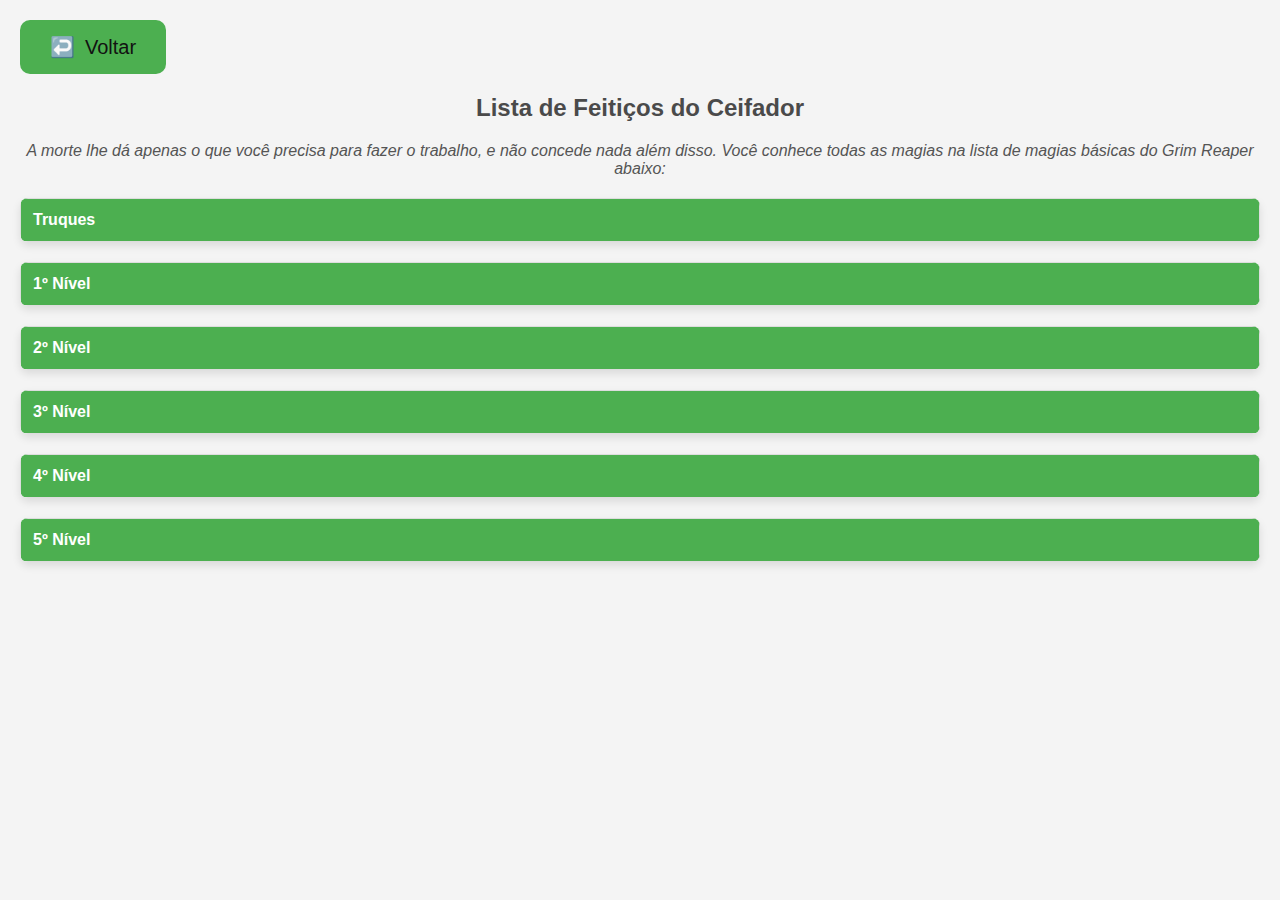
<file: magias.html>
<!DOCTYPE html>
<html lang="pt-BR">
<head>
    <meta charset="UTF-8">
    <meta name="viewport" content="width=device-width, initial-scale=1.0">
    <title>Lista de Feitiços do Ceifador</title>
    <style>
        body {
            font-family: Arial, sans-serif;
            margin: 20px;
            background-color: #f4f4f4;
            color: #333;
        }
        h2 {
            text-align: center;
            color: #4a4a4a;
        }
        .description {
            font-style: italic;
            text-align: center;
            margin: 20px 0;
            color: #555;
        }
        table {
            width: 100%;
            border-collapse: collapse;
            margin-top: 20px;
            box-shadow: 0 4px 8px rgba(0, 0, 0, 0.1);
            border-radius: 8px;
            overflow: hidden;
            background-color: #fff;
        }
        th, td {
            border: 1px solid #ddd;
            padding: 12px;
            text-align: left;
        }
        th {
            background-color: #4CAF50;
            color: white;
        }
        td {
            background-color: #f9f9f9;
            cursor: pointer;
        }
        tr:hover td {
            background-color: #f1f1f1;
        }
        .spell-description {
            display: none; 
            margin: 10px 0;
            padding: 10px;
            border: 1px solid #4CAF50;
            border-radius: 5px;     
            background-color: #e9ffe9;
        }
        @media (max-width: 600px) {
            table {
                font-size: 14px;
            }
        }
                .btn-voltar {
            background-color: #4CAF50; /* Transparente */
            color: #121212;
            border: none;
            border-radius: 10px;
            padding: 15px 30px; /* Aumentando o tamanho */
            font-size: 20px; /* Aumentando o tamanho da fonte */
            cursor: pointer;
            text-decoration: none;
            display: inline-flex;
            align-items: center;
            transition: background-color 0.3s;
        }
        .btn-voltar:hover {
            background-color: whitesmoke; /* Efeito hover */
        }
        .emoji {
            margin-right: 10px;
        }
    </style>
    <script>
        function toggleDescription(id) {
            const descriptions = document.querySelectorAll('.spell-description');
            descriptions.forEach(desc => {
                if (desc.id === id) {
                    desc.style.display = desc.style.display === 'none' || desc.style.display === '' ? 'block' : 'none';
                } else {
                    desc.style.display = 'none'; // Esconde outras descrições
                }
            });
        }

        function toggleLevel(level) {
            const tableBody = document.querySelector(`#${level} tbody`);
            const descriptions = document.querySelectorAll('.spell-description');

    // Alterna a visibilidade da tabela
            const isVisible = tableBody.style.display !== 'none' && tableBody.style.display !== '';
            tableBody.style.display = isVisible ? 'none' : 'table-row-group';

    // Fecha todas as descrições
            descriptions.forEach(desc => {
                desc.style.display = 'none';
            });
        }
        window.onload = function() {
            const descriptions = document.querySelectorAll('.spell-description');
            descriptions.forEach(desc => {
        desc.style.display = 'none'; // Garante que todas as descrições estejam ocultas
    });

    // Oculta todas as tabelas de níveis
            const tableBodies = document.querySelectorAll('#truques tbody, #primeiro-nivel tbody, #segundo-nivel tbody, #terceiro-nivel tbody, #quarto-nivel tbody, #quinto-nivel tbody');
            tableBodies.forEach(tableBody => {
        tableBody.style.display = 'none'; // Garante que todas as tabelas também estejam ocultas
    });
        };
    </script>
</head>
<body>
    <a href="reaper.html" class="btn-voltar">
        <span class="emoji">↩️</span> Voltar
    </a>
    <h2>Lista de Feitiços do Ceifador</h2> 
    <p class="description">
        A morte lhe dá apenas o que você precisa para fazer o trabalho, e não concede nada além disso. Você conhece todas as magias na lista de magias básicas do Grim Reaper abaixo:
    </p>

    <table id="truques">
        <thead>
            <tr onclick="toggleLevel('truques')">
                <th>Truques</th>
            </tr>
        </thead>
        <tbody>
            <tr onclick="toggleDescription('toque-frio')"><td>Toque Frio</td></tr>
            <tr onclick="toggleDescription('orientacao')"><td>Orientação</td></tr>
            <tr onclick="toggleDescription('luz')"><td>Luz</td></tr>
            <tr onclick="toggleDescription('mao-mago')"><td>Mão de Mago</td></tr>
            <tr onclick="toggleDescription('mensagem')"><td>Mensagem</td></tr>
            <tr onclick="toggleDescription('resistencia')"><td>Resistência</td></tr>
            <tr onclick="toggleDescription('poupe')"><td>Poupe os Moribundos</td></tr>
            <tr onclick="toggleDescription('taumaturgia')"><td>Taumaturgia</td></tr>
            <tr onclick="toggleDescription('ataque-verdadeiro')"><td>Ataque Verdadeiro</td></tr>
            <tr onclick="toggleDescription('foice-espectral')"><td>Foice Espectral</td></tr>
        </tbody>
    </table>
    <div id="toque-frio" class="spell-description">
        <strong>Toque Frio</strong>
        <br><br>
        <p>
            <strong>Tempo de conjuração:</strong> 1 ação <br>
            <strong>Alcance:</strong> 120 pés <br>
            <strong>Componentes:</strong> V, S <br>
            <strong>Duração:</strong> 1 rodada
        </p>
        <p>
            Você cria uma mão fantasmagórica e esquelética no espaço de uma criatura dentro do alcance. Faça um ataque mágico à distância contra a criatura para atacá-la com o frio do túmulo. Em um acerto, o alvo recebe 1d8 de dano necrótico e não pode recuperar pontos de vida até o início do seu próximo turno. Até então, a mão se agarra ao alvo. Se você acertar um alvo morto-vivo, ele também tem desvantagem em jogadas de ataque contra você até o final do seu próximo turno.
        </p>
        <p>
            <strong>Em Níveis Mais Altos:</strong> O dano desta magia aumenta em 1d8 quando você alcança o 5º nível (2d8), 11º nível (3d8) e 17º nível (4d8).
        </p>
        <p>
            <strong>Listas de Magias:</strong> Feiticeiro, Bruxo, Mago
        </p>
    </div>

    <div id="orientacao" class="spell-description">
        <strong>Orientação</strong>
        <br>
        <p>
            <strong>Tempo de conjuração:</strong> 1 ação <br>
            <strong>Alcance:</strong> Toque <br>
            <strong>Componentes:</strong> V, S <br>
            <strong>Duração:</strong> Concentração, até 1 minuto
        </p>
        <p>
            Você toca uma criatura disposta. Uma vez antes do fim da magia, o alvo pode rolar um d4 e adicionar o número rolado a um teste de habilidade de sua escolha. Ele pode rolar o dado antes ou depois de fazer o teste de habilidade. A magia então termina.
        </p>
        <p>
            <strong>Listas de Magias:</strong> Artificer, Cleric, Druid
        </p>
    </div>
    <div id="luz" class="spell-description">
       <strong>Luz</strong> </br>
       <p>
        <strong>Tempo de conjuração:</strong> 1 ação </br>
        <strong>Alcance:</strong> Toque </br>
        <strong>Componentes:</strong> V, M (um vaga-lume ou musgo fosforescente) </br>
        <strong>Duração:</strong> 1 hora</br>
    </p>
    <p>
        Você toca em um objeto que não seja maior que 10 pés em qualquer dimensão. Até que a magia termine, o objeto emite luz brilhante em um raio de 20 pés e luz fraca por mais 20 pés. A luz pode ser colorida como você quiser. Cobrir completamente o objeto com algo opaco bloqueia a luz. A magia termina se você conjurá-la novamente ou dispensá-la como uma ação.

        Se você tiver como alvo um objeto segurado ou usado por uma criatura hostil, aquela criatura deve ser bem-sucedida em um teste de resistência de Destreza para evitar a magia.
    </p>
    <p>
        <strong>Listas de Feitiços.</strong> Artífice , Bardo , Clérigo , Feiticeiro , Mago
    </p>
</div>

<div id="mao-mago" class="spell-description">
    <strong>Mão de Mago</strong>
    <br>
    <p>
        <strong>Tempo de conjuração:</strong> 1 ação <br>
        <strong>Alcance:</strong> 30 pés <br>
        <strong>Componentes:</strong> V, S <br>
        <strong>Duração:</strong> 1 minuto<br>
    </p>
    <p>
        Uma mão espectral flutuante aparece em um ponto que você escolher dentro do alcance. A mão dura pela duração ou até que você a descarte como uma ação. A mão desaparece se estiver a mais de 30 pés de distância de você ou se você conjurar esta magia novamente.
    </p>
    <p>
        Você pode usar sua ação para controlar a mão. Ela pode manipular um objeto, abrir uma porta ou recipiente destrancado, guardar ou recuperar um item de um recipiente aberto ou despejar o conteúdo de um frasco. Você pode mover a mão até 30 pés cada vez que usá-la.
    </p>
    <p>
        A mão não pode atacar, ativar itens mágicos ou carregar mais de 4,5 kg.
    </p>
    <p>
        <strong>Listas de Feitiços:</strong> Artificer, Bard, Sorcerer, Warlock, Wizard
    </p>
</div>

<div id="mensagem" class="spell-description">
    <strong>Mensagem</strong>
    <br><br>
    <p>
        <strong>Tempo de conjuração:</strong> 1 ação <br>
        <strong>Alcance:</strong> 120 pés <br>
        <strong>Componentes:</strong> V, S, M (um pequeno pedaço de fio de cobre) <br>
        <strong>Duração:</strong> 1 rodada
    </p>
    <p>
        Você aponta seu dedo para uma criatura dentro do alcance e sussurra uma mensagem. O alvo (e somente o alvo) ouve a mensagem e pode responder em um sussurro que somente você pode ouvir.
    </p>
    <p>
        Você pode conjurar esta magia através de objetos sólidos se estiver familiarizado com o alvo e souber que ele está além da barreira. Silêncio mágico, 1 pé de pedra, 1 polegada de metal comum, uma fina folha de chumbo ou 3 pés de madeira bloqueiam a magia. A magia não precisa seguir uma linha reta e pode viajar livremente por cantos ou por aberturas.
    </p>
</div>
<div id="resistencia" class="spell-description">
    <strong>Resistencia</strong>
    <br><br>
    <p>
        <strong>Tempo de conjuração:</strong> 1 ação <br>
        <strong>Alcance:</strong> Toque <br>
        <strong>Componentes:</strong> V, S, M (uma capa em miniatura) <br>
        <strong>Duração:</strong> Concentração, até 1 minuto
    </p>
    <p>
        Você toca uma criatura disposta. Uma vez antes do fim da magia, o alvo pode rolar um d4 e adicionar o número rolado a um teste de resistência de sua escolha. Ele pode rolar o dado antes ou depois do teste de resistência. A magia então termina.
    </p>
    <p>
        <strong>Listas de Magias:</strong> Artificer, Cleric, Druid
    </p>
</div>

<div id="poupe" class="spell-description">
    <strong>Poupe os Moribundos</strong>
    <br><br>
    <p>
        <strong>Tempo de conjuração:</strong> 1 ação <br>
        <strong>Alcance:</strong> Toque <br>
        <strong>Componentes:</strong> V, S <br>
        <strong>Duração:</strong> Instantâneo
    </p>
    <p>
        Você toca uma criatura viva que tem 0 pontos de vida. A criatura se torna estável. Esta magia não tem efeito em mortos-vivos ou constructos.
    </p>
</div>

<div id="taumaturgia" class="spell-description">
    <strong>Taumaturgia</strong>
    <br><br>
    <p>
        <strong>Tempo de conjuração:</strong> 1 ação <br>
        <strong>Alcance:</strong> 30 pés <br>
        <strong>Componentes:</strong> V <br>
        <strong>Duração:</strong> Até 1 minuto
    </p>
    <p>
        Você manifesta uma maravilha menor, um sinal de poder sobrenatural, dentro do alcance. Você cria um dos seguintes efeitos mágicos:
    </p>
    <ul>
        <li>Sua voz fica até três vezes mais alta que o normal por 1 minuto.</li>
        <li>Você faz com que as chamas pisquem, aumentem de intensidade, diminuam de intensidade ou mudem de cor por 1 minuto.</li>
        <li>Você causa tremores inofensivos no solo por 1 minuto.</li>
        <li>Você cria um som instantâneo que se origina de um ponto de sua escolha dentro do alcance, como o estrondo de um trovão, o grito de um corvo ou sussurros ameaçadores.</li>
        <li>Você instantaneamente faz com que uma porta ou janela destrancada se abra ou feche com força.</li>
        <li>Você altera a aparência dos seus olhos por 1 minuto.</li>
    </ul>
    <p>
        Se você conjurar esta magia várias vezes, você pode ter até três dos seus efeitos de 1 minuto ativos ao mesmo tempo, e você pode dispensar tal efeito como uma ação.
    </p>
    <p>
        <strong>Listas de Magias:</strong> Clérigo
    </p>
</div>

<div id="ataque-verdadeiro" class="spell-description">
    <strong>Ataque Verdadeiro</strong>
    <br><br>
    <p>
        <strong>Tempo de conjuração:</strong> 1 ação <br>
        <strong>Alcance:</strong> 30 pés <br>
        <strong>Componentes:</strong> S <br>
        <strong>Duração:</strong> Concentração, até 1 rodada
    </p>
    <p>
        Você estende sua mão e aponta um dedo para um alvo dentro do alcance. Sua magia lhe concede uma breve visão das defesas do alvo. Em seu próximo turno, você ganha vantagem em sua primeira jogada de ataque contra o alvo, desde que esta magia não tenha terminado.
    </p>
    <p>
        <strong>Listas de Magias:</strong> Bardo, Feiticeiro, Bruxo, Mago
    </p>
</div>

<div id="foice-espectral" class="spell-description">
    <strong>Foice Espectral</strong>
    <br><br>
    <p>
        <strong>Tempo de conjuração:</strong> 1 ação <br>
        <strong>Alcance:</strong> Toque <br>
        <strong>Componentes:</strong> V, M (um bastão ou vara de algum tipo) <br>
        <strong>Duração:</strong> Indeterminado
    </p>
    <p>
        Enquanto segura um cajado com ambas as mãos, você pode usar uma ação para criar uma lâmina de energia necrótica no formato de uma foice de ceifador na ponta do cajado. A lâmina causa 1d6 de dano necrótico além do dano normal do cajado, e enquanto você for proficiente com o cajado, você é proficiente com esta arma. A magia termina se você soltar o cajado ou se você conjurar esta magia novamente.
    </p>
    <p>
        O dano da magia aumenta em 1d6 quando você alcança o 5º nível (2d6), 11º nível (3d6) e 17º nível (4d6).
    </p>
</div>
<table id="primeiro-nivel">
    <thead>
        <tr>
            <th onclick="toggleLevel('primeiro-nivel')">1º Nível</th></th>
        </tr>
    </thead>
    <tbody>
        <tr onclick="toggleDescription('alarme')"><td>Alarme</td></tr>
        <tr onclick="toggleDescription('armadura-de-agathys')"><td>Armadura de Agathys</td></tr>
        <tr onclick="toggleDescription('armas-de-hadar')"><td>Armas de Hadar</td></tr>
        <tr onclick="toggleDescription('maldiçao')"><td>Maldição</td></tr>
        <tr onclick="toggleDescription('abencoar')"><td>Abençoar</td></tr>
        <tr onclick="toggleDescription('comandar')"><td>Comandar</td></tr>
        <tr onclick="toggleDescription('compreender-idiomas')"><td>Compreender Idiomas</td></tr>
        <tr onclick="toggleDescription('curar-ferimentos')"><td>Curar Ferimentos</td></tr>
        <tr onclick="toggleDescription('detectar-bem-mal')"><td>Detectar o Mal e o Bem</td></tr>
        <tr onclick="toggleDescription('detectar-veneno-e-doenca')"><td>Detectar Veneno e Doença</td></tr>
        <tr onclick="toggleDescription('disfarcar-se')"><td>Disfarçar-se</td></tr>
        <tr onclick="toggleDescription('vida-falsa')"><td>Vida Falsa</td></tr>
        <tr onclick="toggleDescription('palavra-cura')"><td>Palavra de Cura</td></tr>
        <tr onclick="toggleDescription('repreensao-infernal')"><td>Repreensão Infernal</td></tr>
        <tr onclick="toggleDescription('infligir-ferimentos')"><td>Infligir Ferimentos</td></tr>
        <tr onclick="toggleDescription('proteçao-contra-o-mal-e-o-bem')"><td>Proteção contra o Mal e o Bem</td></tr>
        <tr onclick="toggleDescription('raio-doenca')"><td>Raio da Doença</td></tr>
        <tr onclick="toggleDescription('imagem-silenciosa')"><td>Imagem Silenciosa</td></tr>
        <tr onclick="toggleDescription('sono')"><td> Sono</td></tr>
        <tr onclick="toggleDescription('servo-invisivel')"><td>Servo Invisível</td></tr>
    </tbody>
</table>

<div id="alarme" class="spell-description">
    <strong>Alarme</strong>
    <br><br>
    <p>
        <strong>Nível:</strong> 1º nível Abjuração (ritual) <br>
        <strong>Tempo de conjuração:</strong> 1 minuto <br>
        <strong>Alcance:</strong> 30 pés <br>
        <strong>Componentes:</strong> V, S, M (uma pequena campainha e um pedaço de fio de prata fino) <br>
        <strong>Duração:</strong> 8 horas
    </p>
    <p>
        Você estabelece um alarme contra intrusões indesejadas. Escolha uma porta, uma janela ou uma área dentro do alcance que não seja maior que um cubo de 20 pés. Até que a magia termine, um alarme o alerta sempre que uma criatura de tamanho diminuto ou maior tocar ou entrar na área protegida. 
    </p>
    <p>
        Ao conjurar a magia, você pode designar criaturas que não ativarão o alarme. Você também escolhe se o alarme será mental ou audível.
    </p>
    <p>
        Um alarme mental alerta você com um sinal em sua mente se você estiver dentro de 1 milha da área protegida. Este sinal o acorda se você estiver dormindo. Um alarme audível produz o som de uma campainha por 10 segundos dentro de 60 pés.
    </p>
    <p>
        <strong>Listas de Magias:</strong> Artífice, Ranger, Mago
    </p>
</div>

<div id="armadura-de-agathys" class="spell-description">
    <strong>Armadura de Agathys</strong>
    <p>
        <strong>Nível:</strong> 1º nível Evocação <br>
        <strong>Tempo de conjuração:</strong> 1 ação <br>
        <strong>Alcance:</strong> Pessoal <br>
        <strong>Componentes:</strong> V, S, M (uma gota de sangue) <br>
        <strong>Duração:</strong> 1 hora
    </p>
    <p>
        Você cria uma armadura mágica que lhe concede temporariamente pontos de vida e causa dano a criaturas que o atacarem.
    </p>
</div>

<div id="armas-de-hadar" class="spell-description">
    <strong>Armas de Hadar</strong>
    <p>
        <strong>Nível:</strong> 1º nível Invocação <br>
        <strong>Tempo de conjuração:</strong> 1 ação <br>
        <strong>Alcance:</strong> 30 pés <br>
        <strong>Componentes:</strong> V, S <br>
        <strong>Duração:</strong> Instantânea
    </p>
    <p>
        Você conjura uma arma feita de energia negativa que danifica criaturas em uma área.
    </p>
</div>

<div id="maldiçao" class="spell-description">
    <strong>Maldição</strong>
    <p>
        <strong>Nível:</strong> 1º nível Necromancia <br>
        <strong>Tempo de conjuração:</strong> 1 ação <br>
        <strong>Alcance:</strong> 30 pés <br>
        <strong>Componentes:</strong> V, S, M (uma gota de sangue) <br>
        <strong>Duração:</strong> 1 hora
    </p>
    <p>
        Você coloca uma maldição sobre uma criatura, fazendo com que ela sofra desvantagens em certas ações.
    </p>
</div>

<div id="abencoar" class="spell-description">
    <strong>Abençoar</strong>
    <p>
        <strong>Nível:</strong> 1º nível Divinação <br>
        <strong>Tempo de conjuração:</strong> 1 ação <br>
        <strong>Alcance:</strong> 30 pés <br>
        <strong>Componentes:</strong> V, S, M (um pequeno pedaço de erva ou um grão) <br>
        <strong>Duração:</strong> Concentrar, até 1 minuto
    </p>
    <p>
        Você abençoa até três criaturas, concedendo-lhes um bônus em suas rolagens de ataque e salvamento.
    </p>
</div>

<div id="comandar" class="spell-description">
    <strong>Comandar</strong>
    <p>
        <strong>Nível:</strong> 1º nível Encantamento <br>
        <strong>Tempo de conjuração:</strong> 1 ação <br>
        <strong>Alcance:</strong> 60 pés <br>
        <strong>Componentes:</strong> V <br>
        <strong>Duração:</strong> 1 rodada
    </p>
    <p>
        Você dá uma ordem simples a uma criatura, que deve obedecer se falhar em um teste de resistência.
    </p>
</div>

<div id="compreender-idiomas" class="spell-description">
    <strong>Compreender Idiomas</strong>
    <p>
        <strong>Nível:</strong> 1º nível Divinação <br>
        <strong>Tempo de conjuração:</strong> 1 ação <br>
        <strong>Alcance:</strong> Pessoal <br>
        <strong>Componentes:</strong> V, S <br>
        <strong>Duração:</strong> 1 hora
    </p>
    <p>
        Você compreende todas as línguas faladas durante a duração da magia.
    </p>
</div>

<div id="curar-ferimentos" class="spell-description">
    <strong>Curar Ferimentos</strong>
    <p>
        <strong>Nível:</strong> 1º nível Evocação <br>
        <strong>Tempo de conjuração:</strong> 1 ação <br>
        <strong>Alcance:</strong> Toque <br>
        <strong>Componentes:</strong> V, S <br>
        <strong>Duração:</strong> Instantânea
    </p>
    <p>
        Você toca uma criatura e restaura uma quantidade de pontos de vida igual a 1d8 + seu modificador de habilidade.
    </p>
</div>

<div id="detectar-bem-mal" class="spell-description">
    <strong>Detectar o Mal e o Bem</strong>
    <p>
        <strong>Nível:</strong> 1º nível Divinação <br>
        <strong>Tempo de conjuração:</strong> 1 ação <br>
        <strong>Alcance:</strong> Pessoal <br>
        <strong>Componentes:</strong> V, S <br>
        <strong>Duração:</strong> Concentração, até 10 minutos
    </p>
    <p>
        Você detecta a presença de criaturas e locais de origem celestial, infernal ou não morta.
    </p>
</div>

<div id="detectar-veneno-e-doenca" class="spell-description">
    <strong>Detectar Veneno e Doença</strong>
    <p>
        <strong>Nível:</strong> 1º nível Divinação <br>
        <strong>Tempo de conjuração:</strong> 1 ação <br>
        <strong>Alcance:</strong> Pessoal <br>
        <strong>Componentes:</strong> V, S <br>
        <strong>Duração:</strong> Concentração, até 10 minutos
    </p>
    <p>
        Você detecta a presença de venenos e doenças em uma criatura ou objeto.
    </p>
</div>

<div id="disfarcar-se" class="spell-description">
    <strong>Disfarçar-se</strong>
    <p>
        <strong>Nível:</strong> 1º nível Ilusão <br>
        <strong>Tempo de conjuração:</strong> 1 ação <br>
        <strong>Alcance:</strong> Pessoal <br>
        <strong>Componentes:</strong> V, S <br>
        <strong>Duração:</strong> 1 hora
    </p>
    <p>
        Você altera sua aparência, podendo mudar seu aspecto físico e vestimentas.
    </p>
</div>

<div id="vida-falsa" class="spell-description">
    <strong>Vida Falsa</strong>
    <p>
        <strong>Nível:</strong> 1º nível Necromancia <br>
        <strong>Tempo de conjuração:</strong> 1 ação <br>
        <strong>Alcance:</strong> Pessoal <br>
        <strong>Componentes:</strong> V, S, M (uma gota de sangue) <br>
        <strong>Duração:</strong> 1 hora
    </p>
    <p>
        Você cria uma quantidade temporária de pontos de vida que absorve dano.
    </p>
</div>

<div id="palavra-cura" class="spell-description">
    <strong>Palavra de Cura</strong>
    <p>
        <strong>Nível:</strong> 1º nível Evocação <br>
        <strong>Tempo de conjuração:</strong> 1 ação <br>
        <strong>Alcance:</strong> 60 pés <br>
        <strong>Componentes:</strong> V <br>
        <strong>Duração:</strong> Instantânea
    </p>
    <p>
        Você restaura uma quantidade de pontos de vida a uma criatura à distância.
    </p>
</div>

<div id="repreensao-infernal" class="spell-description">
    <strong>Repreensão Infernal</strong>
    <p>
        <strong>Nível:</strong> 1º nível Necromancia <br>
        <strong>Tempo de conjuração:</strong> 1 ação <br>
        <strong>Alcance:</strong> 60 pés <br>
        <strong>Componentes:</strong> V, S <br>
        <strong>Duração:</strong> Instantânea
    </p>
    <p>
        Você inflige dano a uma criatura que você pode ver e que esteja dentro do alcance.
    </p>
</div>

<div id="infligir-ferimentos" class="spell-description">
    <strong>Infligir Ferimentos</strong>
    <p>
        <strong>Nível:</strong> 1º nível Necromancia <br>
        <strong>Tempo de conjuração:</strong> 1 ação <br>
        <strong>Alcance:</strong> Toque <br>
        <strong>Componentes:</strong> V, S <br>
        <strong>Duração:</strong> Instantânea
    </p>
    <p>
        Você causa dano a uma criatura que toca, infligindo 1d10 de dano necrótico.
    </p>
</div>

<div id="proteçao-contra-o-mal-e-o-bem" class="spell-description">
    <strong>Proteção contra o Mal e o Bem</strong>
    <p>
        <strong>Nível:</strong> 1º nível Abjuração <br>
        <strong>Tempo de conjuração:</strong> 1 ação <br>
        <strong>Alcance:</strong> Toque <br>
        <strong>Componentes:</strong> V, S, M (uma gota de sangue) <br>
        <strong>Duração:</strong> 10 minutos
    </p>
    <p>
        Você protege uma criatura contra criaturas de tipos específicos, concedendo vantagens em testes de resistência.
    </p>
</div>

<div id="raio-doenca" class="spell-description">
    <strong>Raio da Doença</strong>
    <p>
        <strong>Nível:</strong> 1º nível Necromancia <br>
        <strong>Tempo de conjuração:</strong> 1 ação <br>
        <strong>Alcance:</strong> 30 pés <br>
        <strong>Componentes:</strong> V, S <br>
        <strong>Duração:</strong> Instantânea
    </p>
    <p>
        Você dispara um raio de energia doente em uma criatura, causando dano e possivelmente envenenando-a.
    </p>
</div>

<div id="imagem-silenciosa" class="spell-description">
    <strong>Imagem Silenciosa</strong>
    <p>
        <strong>Nível:</strong> 1º nível Ilusão <br>
        <strong>Tempo de conjuração:</strong> 1 ação <br>
        <strong>Alcance:</strong> 60 pés <br>
        <strong>Componentes:</strong> V, S <br>
        <strong>Duração:</strong> 1 minuto
    </p>
    <p>
        Você cria uma imagem ilusória que pode se mover e mudar de aparência.
    </p>
</div>

<div id="sono" class="spell-description">
    <strong>Sono</strong>
    <p>
        <strong>Nível:</strong> 1º nível Encantamento <br>
        <strong>Tempo de conjuração:</strong> 1 ação <br>
        <strong>Alcance:</strong> 90 pés <br>
        <strong>Componentes:</strong> V, S <br>
        <strong>Duração:</strong> 1 minuto
    </p>
    <p>
        Você coloca criaturas em um raio de 20 pés para dormir, afetando as de menor vida primeiro.
    </p>
</div>

<div id="servo-invisivel" class="spell-description">
    <strong>Servo Invisível</strong>
    <p>
        <strong>Nível:</strong> 1º nível Conjuração <br>
        <strong>Tempo de conjuração:</strong> 1 ação <br>
        <strong>Alcance:</strong> 30 pés <br>
        <strong>Componentes:</strong> V, S, M (um pedaço de pano e uma gota de água) <br>
        <strong>Duração:</strong> 1 hora
    </p>
    <p>
        Você cria um servo invisível que pode realizar tarefas simples e carregar pequenos objetos.
    </p>
</div>
<table id="segundo-nivel">
    <thead>
        <tr>
            <th onclick="toggleLevel('segundo-nivel')">2º Nível</th>
        </tr>
    </thead>
    <tbody>
        <tr onclick="toggleDescription('ajuda')"><td>Ajuda</td></tr>
        <tr onclick="toggleDescription('cegueira-surdez')"><td>Cegueira/Surdez</td></tr>
        <tr onclick="toggleDescription('desfocar')"><td>Desfocar</td></tr>
        <tr onclick="toggleDescription('acalmar-emocoes')"><td>Acalmar Emoções</td></tr>
        <tr onclick="toggleDescription('coroa-da-loucura')"><td>Coroa da Loucura</td></tr>
        <tr onclick="toggleDescription('escuridao')"><td>Escuridão</td></tr>
        <tr onclick="toggleDescription('detectar-pensamentos')"><td>Detectar Pensamentos</td></tr>
        <tr onclick="toggleDescription('aumentar-habilidade')"><td>Aumentar Habilidade</td></tr>
        <tr onclick="toggleDescription('repouso-suave')"><td>Repouso Suave</td></tr>
        <tr onclick="toggleDescription('segurar-pessoa')"><td>Segurar Pessoa</td></tr>
        <tr onclick="toggleDescription('invisibilidade')"><td>Invisibilidade</td></tr>
        <tr onclick="toggleDescription('restauracao-menor')"><td>Restauração Menor</td></tr>
        <tr onclick="toggleDescription('passo-nebuloso')"><td>Passo Nebuloso</td></tr>
        <tr onclick="toggleDescription('passar-sem-deixar-rastros')"><td>Passar sem Deixar Rastros</td></tr>
        <tr onclick="toggleDescription('forca-fantasmagorica')"><td>Força Fantasmagórica</td></tr>
        <tr onclick="toggleDescription('oracao-de-cura')"><td>Oração de Cura</td></tr>
        <tr onclick="toggleDescription('protecao-contra-veneno')"><td>Proteção contra Veneno</td></tr>
        <tr onclick="toggleDescription('raio-de-enfraquecimento')"><td>Raio de Enfraquecimento</td></tr>
        <tr onclick="toggleDescription('ver-invisibilidade')"><td>Ver Invisibilidade</td></tr>
        <tr onclick="toggleDescription('silencio')"><td>Silêncio</td></tr>
        <tr onclick="toggleDescription('sugestao')"><td>Sugestão</td></tr>
        <tr onclick="toggleDescription('zona-da-verdade')"><td>Zona da Verdade</td></tr>
    </table>

    <div id="ajuda" class="spell-description">
        <strong>Ajuda</strong>
        <p>
            Tempo de conjuração: 1 ação<br>
            Alcance: 30 pés<br>
            Componentes: V, S, M (uma pequena tira de pano branco)<br>
            Duração: 8 horas
        </p>
        <p>
            A magia reforça seus aliados com resistência e determinação. Escolha até três criaturas dentro do alcance. O máximo de pontos de vida e os pontos de vida atuais de cada alvo aumentam em 5 pela duração.
        </p>
        <p>Listas de Magias: Clérigo, Bardo, Mago</p>
    </div>

    <div id="cegueira-surdez" class="spell-description">
        <strong>Cegueira/Surdez</strong>
        <p>
            Tempo de conjuração: 1 ação<br>
            Alcance: 30 pés<br>
            Componentes: V, S<br>
            Duração: Concentração, até 1 minuto
        </p>
        <p>
            Você pode cegar ou surdir uma criatura que você possa ver dentro do alcance. A criatura deve fazer um teste de resistência de Constituição. Se falhar, ficará cega ou surda por toda a duração.
        </p>
        <p>Listas de Magias: Clérigo, Mago</p>
    </div>

    <div id="desfocar" class="spell-description">
        <strong>Desfocar</strong>
        <p>
            Tempo de conjuração: 1 ação<br>
            Alcance: 60 pés<br>
            Componentes: V, S<br>
            Duração: Concentração, até 1 minuto
        </p>
        <p>
            Você cria uma ilusão que desfoca a visão de um alvo, concedendo desvantagem em ataques contra você.
        </p>
        <p>Listas de Magias: Ilusionista, Mago</p>
    </div>

    <div id="acalmar-emocoes" class="spell-description">
        <strong>Acalmar Emoções</strong>
        <p>
            Tempo de conjuração: 1 ação<br>
            Alcance: 60 pés<br>
            Componentes: V, S<br>
            Duração: Concentração, até 1 minuto
        </p>
        <p>
            Você acalma as emoções de criaturas em uma área, removendo efeitos de medo ou hostilidade.
        </p>
        <p>Listas de Magias: Bardo, Clérigo</p>
    </div>

    <div id="coroa-da-loucura" class="spell-description">
        <strong>Coroa da Loucura</strong>
        <p>
            Tempo de conjuração: 1 ação<br>
            Alcance: 60 pés<br>
            Componentes: V, S<br>
            Duração: Concentração, até 1 minuto
        </p>
        <p>
            Você coloca uma coroa de loucura em uma criatura, causando confusão e desorientação. A criatura deve fazer um teste de resistência de Sabedoria.
        </p>
        <p>Listas de Magias: Bardo, Feiticeiro</p>
    </div>

    <div id="escuridao" class="spell-description">
        <strong>Escuridão</strong>
        <p>
            Tempo de conjuração: 1 ação<br>
            Alcance: 60 pés<br>
            Componentes: V, M (uma gota de tinta preta)<br>
            Duração: Concentração, até 10 minutos
        </p>
        <p>
            Você cria uma esfera de escuridão impenetrável que obscurece a visão.
        </p>
        <p>Listas de Magias: Mago, Feiticeiro</p>
    </div>

    <div id="detectar-pensamentos" class="spell-description">
        <strong>Detectar Pensamentos</strong>
        <p>
            Tempo de conjuração: 1 ação<br>
            Alcance: 30 pés<br>
            Componentes: V, S<br>
            Duração: Concentração, até 1 minuto
        </p>
        <p>
            Você pode ler os pensamentos de uma criatura e se concentrar em seus sentimentos. A criatura pode fazer um teste de resistência de Inteligência.
        </p>
        <p>Listas de Magias: Mago, Feiticeiro</p>
    </div>

    <div id="aumentar-habilidade" class="spell-description">
        <strong>Aumentar Habilidade</strong>
        <p>
            Tempo de conjuração: 1 ação<br>
            Alcance: Toque<br>
            Componentes: V, S, M (um pequeno pedaço de cabelo)<br>
            Duração: Concentração, até 1 hora
        </p>
        <p>
            Você aumenta uma habilidade específica de uma criatura, concedendo um bônus de +1d4 em testes relacionados.
        </p>
        <p>Listas de Magias: Bardo, Clérigo, Feiticeiro</p>
    </div>

    <div id="repouso-suave" class="spell-description">
        <strong>Repouso Suave</strong>
        <p>
            Tempo de conjuração: 1 ação<br>
            Alcance: 30 pés<br>
            Componentes: V, S<br>
            Duração: 1 hora
        </p>
        <p>
            Você provoca um estado de descanso em uma criatura, permitindo que ela recupere 1d4 + seu nível de conjurador em pontos de vida.
        </p>
        <p>Listas de Magias: Bardo, Clérigo</p>
    </div>

    <div id="segurar-pessoa" class="spell-description">
        <strong>Segurar Pessoa</strong>
        <p>
            Tempo de conjuração: 1 ação<br>
            Alcance: 30 pés<br>
            Componentes: V, S<br>
            Duração: Concentração, até 1 minuto
        </p>
        <p>
            Você imobiliza uma criatura humanoide dentro do alcance. A criatura deve fazer um teste de resistência de Sabedoria.
        </p>
        <p>Listas de Magias: Feiticeiro, Mago</p>
    </div>

    <div id="invisibilidade" class="spell-description">
        <strong>Invisibilidade</strong>
        <p>
            Tempo de conjuração: 1 ação<br>
            Alcance: Toque<br>
            Componentes: V, S<br>
            Duração: Concentração, até 1 hora
        </p>
        <p>
            Você torna uma criatura invisível. A magia termina se a criatura atacar ou lançar uma magia.
        </p>
        <p>Listas de Magias: Feiticeiro, Mago</p>
    </div>

    <div id="restauracao-menor" class="spell-description">
        <strong>Restauração Menor</strong>
        <p>
            Tempo de conjuração: 1 ação<br>
            Alcance: Toque<br>
            Componentes: V, S<br>
            Duração: Instantânea
        </p>
        <p>
            Você cura 1d4 + seu modificador de Sabedoria em pontos de vida ou remove uma condição como paralisia ou envenenamento.
        </p>
        <p>Listas de Magias: Clérigo, Druida</p>
    </div>

    <div id="passo-nebuloso" class="spell-description">
        <strong>Passo Nebuloso</strong>
        <p>
            Tempo de conjuração: 1 ação<br>
            Alcance: Pessoal<br>
            Componentes: V, S<br>
            Duração: Concentração, até 1 minuto
        </p>
        <p>
            Você se torna nebuloso, permitindo que você passe por objetos e criaturas como se fossem difíceis de atravessar.
        </p>
        <p>Listas de Magias: Feiticeiro, Mago</p>
    </div>

    <div id="passar-sem-deixar-rastros" class="spell-description">
        <strong>Passar sem Deixar Rastros</strong>
        <p>
            Tempo de conjuração: 1 ação<br>
            Alcance: 30 pés<br>
            Componentes: V, S, M (um pequeno pedaço de lã)<br>
            Duração: 1 hora
        </p>
        <p>
            Você cria um caminho que não deixa rastros. Você e as criaturas que você toca não podem ser rastreados por meios mágicos ou não mágicos.
        </p>
        <p>Listas de Magias: Druida, Ranger</p>
    </div>

    <div id="forca-fantasmagorica" class="spell-description">
        <strong>Força Fantasmagórica</strong>
        <p>
            Tempo de conjuração: 1 ação<br>
            Alcance: 30 pés<br>
            Componentes: V, S<br>
            Duração: Concentração, até 1 minuto
        </p>
        <p>
            Você cria uma força que pode interagir com criaturas e objetos, causando 1d10 de dano necrótico.
        </p>
        <p>Listas de Magias: Mago</p>
    </div>

    <div id="oracao-de-cura" class="spell-description">
        <strong>Oração de Cura</strong>
        <p>
            Tempo de conjuração: 1 ação<br>
            Alcance: 30 pés<br>
            Componentes: V, S, M (uma gota de água sagrada)<br>
            Duração: Instantânea
        </p>
        <p>
            Você cura 2d8 + seu modificador de habilidade em pontos de vida em uma criatura à sua escolha.
        </p>
        <p>Listas de Magias: Clérigo</p>
    </div>

    <div id="protecao-contra-veneno" class="spell-description">
        <strong>Proteção contra Veneno</strong>
        <p>
            Tempo de conjuração: 1 ação<br>
            Alcance: Toque<br>
            Componentes: V, S<br>
            Duração: 1 hora
        </p>
        <p>
            Você concede resistência a venenos e cura condições relacionadas a venenos, como envenenamento.
        </p>
        <p>Listas de Magias: Clérigo, Druida</p>
    </div>

    <div id="raio-de-enfraquecimento" class="spell-description">
        <strong>Raio de Enfraquecimento</strong>
        <p>
            Tempo de conjuração: 1 ação<br>
            Alcance: 60 pés<br>
            Componentes: V, S<br>
            Duração: Concentração, até 1 minuto
        </p>
        <p>
            Você lança um raio que provoca 2d8 de dano necrótico a uma criatura. A criatura deve fazer um teste de resistência de Constituição.
        </p>
        <p>Listas de Magias: Mago</p>
    </div>

    <div id="ver-invisibilidade" class="spell-description">
        <strong>Ver Invisibilidade</strong>
        <p>
            Tempo de conjuração: 1 ação<br>
            Alcance: Pessoal<br>
            Componentes: V, S<br>
            Duração: Concentração, até 1 hora
        </p>
        <p>
            Você pode ver criaturas e objetos invisíveis como se fossem visíveis.
        </p>
        <p>Listas de Magias: Mago, Feiticeiro</p>
    </div>

    <div id="silencio" class="spell-description">
        <strong>Silêncio</strong>
        <p>
            Tempo de conjuração: 1 ação<br>
            Alcance: 120 pés<br>
            Componentes: V, S<br>
            Duração: Concentração, até 10 minutos
        </p>
        <p>
            Você cria uma área de silêncio onde não há som, silenciando criaturas e objetos.
        </p>
        <p>Listas de Magias: Clérigo, Mago</p>
    </div>

    <div id="sugestao" class="spell-description">
        <strong>Sugestão</strong>
        <p>
            Tempo de conjuração: 1 ação<br>
            Alcance: 30 pés<br>
            Componentes: V, S<br>
            Duração: Concentração, até 8 horas
        </p>
        <p>
            Você sugere uma ação a uma criatura. Se ela não for prejudicial, a criatura deve seguir sua sugestão.
        </p>
        <p>Listas de Magias: Bardo, Feiticeiro, Mago</p>
    </div>

    <div id="zona-da-verdade" class="spell-description">
        <strong>Zona da Verdade</strong>
        <p>
            Tempo de conjuração: 1 ação<br>
            Alcance: 60 pés<br>
            Componentes: V, S, M (um pequeno pedaço de carvão)<br>
            Duração: Concentração, até 10 minutos
        </p>
        <p>
            Você cria uma área onde as criaturas não podem mentir. Qualquer criatura que minta na área sofre dano psíquico.
        </p>
        <p>Listas de Magias: Clérigo, Paladino</p>
    </div>
    <table id="terceiro-nivel">
        <thead>
            <tr>
                <th onclick="toggleLevel('terceiro-nivel')">3º Nível</th>
            </tr>
        </thead>
        <tbody>
            <tr onclick="toggleDescription('animar-mortos')"><td>Animar Mortos</td></tr>
            <tr onclick="toggleDescription('aura-de-vitalidade')"><td>Aura de Vitalidade</td></tr>
            <tr onclick="toggleDescription('farol-de-esperanca')"><td>Farol de Esperança</td></tr>
            <tr onclick="toggleDescription('concede-maldicao')"><td>Concede Maldição</td></tr>
            <tr onclick="toggleDescription('piscar')"><td>Piscar</td></tr>
            <tr onclick="toggleDescription('clarividencia')"><td>Clarividência</td></tr>
            <tr onclick="toggleDescription('medo')"><td>Medo</td></tr>
            <tr onclick="toggleDescription('forma-gasosa')"><td>Forma Gasosa</td></tr>
            <tr onclick="toggleDescription('aceleracao')"><td>Aceleração</td></tr>
            <tr onclick="toggleDescription('fome-de-hadar')"><td>Fome de Hadar</td></tr>
            <tr onclick="toggleDescription('palavra-de-cura-em-massa')"><td>Palavra de Cura em Massa</td></tr>
            <tr onclick="toggleDescription('nao-deteccao')"><td>Não Detecção</td></tr>
            <tr onclick="toggleDescription('protecao-contra-energia')"><td>Proteção contra Energia</td></tr>
            <tr onclick="toggleDescription('remover-maldicao')"><td>Remover Maldição</td></tr>
            <tr onclick="toggleDescription('revivificar')"><td>Revivificar</td></tr>
            <tr onclick="toggleDescription('falar-com-mortos')"><td>Falar com Mortos</td></tr>
            <tr onclick="toggleDescription('linguas')"><td>Línguas</td></tr>
            <tr onclick="toggleDescription('toque-vampirico')"><td>Toque Vampírico</td></tr>
        </table>

        <div id="animar-mortos" class="spell-description">
            <strong>Animar Mortos</strong>
            <p>
                Tempo de conjuração: 1 ação<br>
                Alcance: 60 pés<br>
                Componentes: V, S, M (um pequeno pedaço de osso)<br>
                Duração: Concentração, até 1 hora
            </p>
            <p>
                Você anima os corpos de mortos, criando zumbis ou esqueletos que obedecem suas ordens. Você pode animar até 3 criaturas que você possa ver dentro do alcance.
            </p>
            <p>Listas de Magias: Feiticeiro, Mago</p>
        </div>

        <div id="aura-de-vitalidade" class="spell-description">
            <strong>Aura de Vitalidade</strong>
            <p>
                Tempo de conjuração: 1 ação<br>
                Alcance: Pessoal<br>
                Componentes: V, S<br>
                Duração: Concentração, até 10 minutos
            </p>
            <p>
                Você cria uma aura que cura 2d6 pontos de vida a cada rodada a uma criatura dentro do alcance, podendo ser você ou um aliado.
            </p>
            <p>Listas de Magias: Clérigo, Paladino</p>
        </div>

        <div id="farol-de-esperanca" class="spell-description">
            <strong>Farol de Esperança</strong>
            <p>
                Tempo de conjuração: 1 ação<br>
                Alcance: 30 pés<br>
                Componentes: V, S, M (uma vela)<br>
                Duração: Concentração, até 1 hora
            </p>
            <p>
                Você cria um campo de energia positiva que cura 1d8 pontos de vida a cada rodada em aliados dentro do alcance.
            </p>
            <p>Listas de Magias: Clérigo, Bardo</p>
        </div>

        <div id="concede-maldicao" class="spell-description">
            <strong>Concede Maldição</strong>
            <p>
                Tempo de conjuração: 1 ação<br>
                Alcance: 30 pés<br>
                Componentes: V, S, M (um pedaço de cabelo da vítima)<br>
                Duração: Concentração, até 1 minuto
            </p>
            <p>
                Você amaldiçoa uma criatura, causando desvantagem em testes de resistência e ataques. A criatura pode fazer um teste de resistência de Sabedoria no final de cada um dos seus turnos.
            </p>
            <p>Listas de Magias: Feiticeiro, Bruxo</p>
        </div>

        <div id="piscar" class="spell-description">
            <strong>Piscar</strong>
            <p>
                Tempo de conjuração: 1 ação<br>
                Alcance: Pessoal<br>
                Componentes: V, S<br>
                Duração: Instantânea
            </p>
            <p>
                Você se teletransporta para uma distância de até 30 pés para um local que você possa ver.
            </p>
            <p>Listas de Magias: Feiticeiro, Mago</p>
        </div>

        <div id="clarividencia" class="spell-description">
            <strong>Clarividência</strong>
            <p>
                Tempo de conjuração: 1 ação<br>
                Alcance: Pessoal<br>
                Componentes: V, S, M (um cristal de quartzo)<br>
                Duração: Concentração, até 10 minutos
            </p>
            <p>
                Você pode ver o que está acontecendo em um local à sua escolha, que você conheça, até 1 milha de distância.
            </p>
            <p>Listas de Magias: Mago, Feiticeiro</p>
        </div>

        <div id="medo" class="spell-description">
            <strong>Medo</strong>
            <p>
                Tempo de conjuração: 1 ação<br>
                Alcance: 30 pés<br>
                Componentes: V, S<br>
                Duração: Concentração, até 1 minuto
            </p>
            <p>
                Você emana uma aura de medo. Criaturas dentro do alcance devem fazer um teste de resistência de Sabedoria. Se falharem, ficarão aterrorizadas e devem fugir de você.
            </p>
            <p>Listas de Magias: Feiticeiro, Mago</p>
        </div>

        <div id="forma-gasosa" class="spell-description">
            <strong>Forma Gasosa</strong>
            <p>
                Tempo de conjuração: 1 ação<br>
                Alcance: Pessoal<br>
                Componentes: V, S<br>
                Duração: Concentração, até 1 hora
            </p>
            <p>
                Você se transforma em uma forma gasosa, permitindo que você passe através de pequenos espaços e ignore obstáculos físicos.
            </p>
            <p>Listas de Magias: Feiticeiro, Mago</p>
        </div>

        <div id="aceleracao" class="spell-description">
            <strong>Aceleração</strong>
            <p>
                Tempo de conjuração: 1 ação<br>
                Alcance: 30 pés<br>
                Componentes: V, S<br>
                Duração: Concentração, até 1 minuto
            </p>
            <p>
                Você concede a uma criatura um aumento de velocidade, permitindo que ela faça um ataque adicional em seu turno.
            </p>
            <p>Listas de Magias: Feiticeiro, Mago</p>
        </div>

        <div id="fome-de-hadar" class="spell-description">
            <strong>Fome de Hadar</strong>
            <p>
                Tempo de conjuração: 1 ação<br>
                Alcance: 150 pés<br>
                Componentes: V, S, M (uma gota de sangue)<br>
                Duração: Concentração, até 1 minuto
            </p>
            <p>
                Você cria uma área de escuridão que causa 2d6 de dano necrótico a criaturas que começam seu turno nessa área.
            </p>
            <p>Listas de Magias: Feiticeiro, Bruxo</p>
        </div>

        <div id="palavra-de-cura-em-massa" class="spell-description">
            <strong>Palavra de Cura em Massa</strong>
            <p>
                Tempo de conjuração: 1 ação<br>
                Alcance: 60 pés<br>
                Componentes: V<br>
                Duração: Instantânea
            </p>
            <p>
                Você cura até 6 criaturas a até 60 pés de distância, restaurando 3d4 + seu modificador de Sabedoria em pontos de vida para cada uma.
            </p>
            <p>Listas de Magias: Clérigo</p>
        </div>

        <div id="nao-deteccao" class="spell-description">
            <strong>Não Detecção</strong>
            <p>
                Tempo de conjuração: 1 ação<br>
                Alcance: Toque<br>
                Componentes: V, S, M (um pequeno cristal)<br>
                Duração: 8 horas
            </p>
            <p>
                Você protege uma criatura de ser detectada por magia e efeitos divinatórios.
            </p>
            <p>Listas de Magias: Feiticeiro, Mago</p>
        </div>

        <div id="protecao-contra-energia" class="spell-description">
            <strong>Proteção contra Energia</strong>
            <p>
                Tempo de conjuração: 1 ação<br>
                Alcance: Toque<br>
                Componentes: V, S, M (uma gota de óleo)<br>
                Duração: 1 hora
            </p>
            <p>
                Você concede resistência a um tipo específico de dano (fogo, frio, elétrico, ácido ou veneno) para uma criatura que você toca.
            </p>
            <p>Listas de Magias: Clérigo, Mago</p>
        </div>

        <div id="remover-maldicao" class="spell-description">
            <strong>Remover Maldição</strong>
            <p>
                Tempo de conjuração: 1 ação<br>
                Alcance: Toque<br>
                Componentes: V, S<br>
                Duração: Instantânea
            </p>
            <p>
                Você remove uma maldição de uma criatura ou objeto. Se a maldição for de um efeito mágico, a maldição é removida.
            </p>
            <p>Listas de Magias: Clérigo, Druida</p>
        </div>

        <div id="revivificar" class="spell-description">
            <strong>Revivificar</strong>
            <p>
                Tempo de conjuração: 1 ação<br>
                Alcance: Toque<br>
                Componentes: V, S, M (um diamante de pelo menos 300 peças de ouro)<br>
                Duração: Instantânea
            </p>
            <p>
                Você traz uma criatura de volta à vida, restaurando-a a 1 ponto de vida, desde que tenha morrido nos últimos 10 minutos.
            </p>
            <p>Listas de Magias: Clérigo, Paladino</p>
        </div>

        <div id="falar-com-mortos" class="spell-description">
            <strong>Falar com Mortos</strong>
            <p>
                Tempo de conjuração: 1 ação<br>
                Alcance: 10 pés<br>
                Componentes: V, S, M (um pedaço de cabelo de um morto)<br>
                Duração: 10 minutos
            </p>
            <p>
                Você pode fazer perguntas a um corpo que tenha morrido recentemente. O corpo pode responder até 5 perguntas.
            </p>
            <p>Listas de Magias: Clérigo, Mago</p>
        </div>

        <div id="linguas" class="spell-description">
            <strong>Línguas</strong>
            <p>
                Tempo de conjuração: 1 ação<br>
                Alcance: Pessoal<br>
                Componentes: V, S<br>
                Duração: 1 hora
            </p>
            <p>
                Você pode compreender e falar qualquer língua que você ouça.
            </p>
            <p>Listas de Magias: Feiticeiro, Mago</p>
        </div>

        <div id="toque-vampirico" class="spell-description">
            <strong>Toque Vampírico</strong>
            <p>
                Tempo de conjuração: 1 ação<br>
                Alcance: Toque<br>
                Componentes: V, S<br>
                Duração: Instantânea
            </p>
            <p>
                Você toca uma criatura e causa 3d6 de dano necrótico, recuperando a mesma quantidade em pontos de vida.
            </p>
            <p>Listas de Magias: Feiticeiro, Bruxo, Mago</p>
        </div>

        <table id="quarto-nivel">
            <thead>
                <tr>
                    <th onclick="toggleLevel('quarto-nivel')">4º Nível</th>
                </tr>
            </thead>
            <tbody>
                <tr onclick="toggleDescription('aura-da-vida')"><td>Aura da Vida</td></tr>
                <tr onclick="toggleDescription('aura-da-pureza')"><td>Aura da Pureza</td></tr>
                <tr onclick="toggleDescription('banimento')"><td>Banimento</td></tr>
                <tr onclick="toggleDescription('praga')"><td>Praga</td></tr>
                <tr onclick="toggleDescription('compulsao')"><td>Compulsão</td></tr>
                <tr onclick="toggleDescription('confusao')"><td>Confusão</td></tr>
                <tr onclick="toggleDescription('protecao-da-morte')"><td>Proteção da Morte</td></tr>
                <tr onclick="toggleDescription('porta-dimensional')"><td>Porta Dimensional</td></tr>
                <tr onclick="toggleDescription('liberdade-de-movimento')"><td>Liberdade de Movimento</td></tr>
                <tr onclick="toggleDescription('invisibilidade-maior')"><td>Invisibilidade Maior</td></tr>
                <tr onclick="toggleDescription('guardiao-da-fe')"><td>Guardião da Fé</td></tr>
                <tr onclick="toggleDescription('assassino-fantasmagorico')"><td>Assassino Fantasmagórico</td></tr>
            </table>

            <div id="aura-da-vida" class="spell-description">
                <strong>Aura da Vida</strong>
                <p>
                    Tempo de conjuração: 1 ação<br>
                    Alcance: 30 pés<br>
                    Componentes: V, S, M (um pequeno cristal)<br>
                    Duração: Concentração, até 10 minutos
                </p>
                <p>
                    Você cria uma aura que concede a aliados dentro do alcance 1d6 pontos de vida temporários no início de cada um de seus turnos.
                </p>
                <p>Listas de Magias: Clérigo, Paladino</p>
            </div>

            <div id="aura-da-pureza" class="spell-description">
                <strong>Aura da Pureza</strong>
                <p>
                    Tempo de conjuração: 1 ação<br>
                    Alcance: Pessoal<br>
                    Componentes: V, S<br>
                    Duração: Concentração, até 10 minutos
                </p>
                <p>
                    Você cria uma aura que protege você e aliados de doenças e venenos, concedendo vantagem em testes de resistência relacionados.
                </p>
                <p>Listas de Magias: Clérigo, Druida</p>
            </div>

            <div id="banimento" class="spell-description">
                <strong>Banimento</strong>
                <p>
                    Tempo de conjuração: 1 ação<br>
                    Alcance: 60 pés<br>
                    Componentes: V, S<br>
                    Duração: Concentração, até 1 minuto
                </p>
                <p>
                    Você tenta banir uma criatura que você pode ver. Ela deve fazer um teste de resistência de Carisma ou ser banida para outra dimensão.
                </p>
                <p>Listas de Magias: Clérigo, Mago</p>
            </div>

            <div id="praga" class="spell-description">
                <strong>Praga</strong>
                <p>
                    Tempo de conjuração: 1 ação<br>
                    Alcance: 30 pés<br>
                    Componentes: V, S, M (um grão de sal)<br>
                    Duração: Concentração, até 1 minuto
                </p>
                <p>
                    Você envia uma praga a uma área, causando 2d6 de dano necrótico a criaturas que começam seu turno dentro da área.
                </p>
                <p>Listas de Magias: Bruxo, Feiticeiro</p>
            </div>

            <div id="compulsao" class="spell-description">
                <strong>Compulsão</strong>
                <p>
                    Tempo de conjuração: 1 ação<br>
                    Alcance: 30 pés<br>
                    Componentes: V, S<br>
                    Duração: Concentração, até 1 minuto
                </p>
                <p>
                    Você força criaturas a se moverem em direção a um local específico, causando desvantagem em testes de resistência contra o efeito.
                </p>
                <p>Listas de Magias: Clérigo, Feiticeiro</p>
            </div>

            <div id="confusao" class="spell-description">
                <strong>Confusão</strong>
                <p>
                    Tempo de conjuração: 1 ação<br>
                    Alcance: 120 pés<br>
                    Componentes: V, S<br>
                    Duração: Concentração, até 1 minuto
                </p>
                <p>
                    Você causa confusão em criaturas em uma área, forçando-as a fazer testes de resistência de Inteligência para evitar se confundir.
                </p>
                <p>Listas de Magias: Mago, Feiticeiro</p>
            </div>

            <div id="protecao-da-morte" class="spell-description">
                <strong>Proteção da Morte</strong>
                <p>
                    Tempo de conjuração: 1 ação<br>
                    Alcance: Toque<br>
                    Componentes: V, S, M (uma gota de sangue)<br>
                    Duração: 1 hora
                </p>
                <p>
                    Você protege uma criatura, fazendo com que ela não possa ser reduzida a 0 pontos de vida pela duração da magia.
                </p>
                <p>Listas de Magias: Clérigo, Mago</p>
            </div>

            <div id="porta-dimensional" class="spell-description">
                <strong>Porta Dimensional</strong>
                <p>
                    Tempo de conjuração: 1 ação<br>
                    Alcance: Pessoal<br>
                    Componentes: V, S<br>
                    Duração: Instantânea
                </p>
                <p>
                    Você se teletransporta para um local que você possa ver dentro de 500 pés.
                </p>
                <p>Listas de Magias: Mago, Feiticeiro</p>
            </div>

            <div id="liberdade-de-movimento" class="spell-description">
                <strong>Liberdade de Movimento</strong>
                <p>
                    Tempo de conjuração: 1 ação<br>
                    Alcance: Toque<br>
                    Componentes: V, S, M (um pedaço de pelagem de um animal)<br>
                    Duração: 1 hora
                </p>
                <p>
                    Você concede a uma criatura a capacidade de se mover livremente, ignorando condições como paralisia e restrição de movimento.
                </p>
                <p>Listas de Magias: Druida, Clérigo</p>
            </div>

            <div id="invisibilidade-maior" class="spell-description">
                <strong>Invisibilidade Maior</strong>
                <p>
                    Tempo de conjuração: 1 ação<br>
                    Alcance: Toque<br>
                    Componentes: V, S<br>
                    Duração: Concentração, até 1 hora
                </p>
                <p>
                    Você torna uma criatura invisível, mesmo quando ela ataca ou lança magias, desde que a magia não termine.
                </p>
                <p>Listas de Magias: Mago, Feiticeiro</p>
            </div>

            <div id="guardiao-da-fe" class="spell-description">
                <strong>Guardião da Fé</strong>
                <p>
                    Tempo de conjuração: 1 ação<br>
                    Alcance: 30 pés<br>
                    Componentes: V, S, M (um símbolo sagrado)<br>
                    Duração: Concentração, até 10 minutos
                </p>
                <p>
                    Você convoca um espírito guardião que ataca criaturas hostis dentro do alcance, causando 4d8 de dano radiante.
                </p>
                <p>Listas de Magias: Clérigo</p>
            </div>

            <div id="assassino-fantasmagorico" class="spell-description">
                <strong>Assassino Fantasmagórico</strong>
                <p>
                    Tempo de conjuração: 1 ação<br>
                    Alcance: 60 pés<br>
                    Componentes: V, S, M (um pequeno pedaço de tecido)<br>
                    Duração: Concentração, até 1 minuto
                </p>
                <p>
                    Você convoca uma entidade sombria para atacar um inimigo, causando 3d10 de dano necrótico na criatura alvo.
                </p>
                <p>Listas de Magias: Feiticeiro, Bruxo</p>
            </div>

            <table id="quinto-nivel">
                <thead>
                    <tr>
                        <th onclick="toggleLevel('quinto-nivel')">5º Nível</th>
                    </tr>
                </thead>
                <tbody>
                    <tr onclick="toggleDescription('concha-antivida')"><td>Concha Antivida</td></tr>
                    <tr onclick="toggleDescription('comuna')"><td>Comuna</td></tr>
                    <tr onclick="toggleDescription('contato-com-outro-plano')"><td>Contato com Outro Plano</td></tr>
                    <tr onclick="toggleDescription('contagio')"><td>Contágio</td></tr>
                    <tr onclick="toggleDescription('dissipar-o-mal-e-o-bem')"><td>Dissipar o Mal e o Bem</td></tr>
                    <tr onclick="toggleDescription('dominar-pessoa')"><td>Dominar Pessoa</td></tr>
                    <tr onclick="toggleDescription('sonho')"><td>Sonho</td></tr>
                    <tr onclick="toggleDescription('geas')"><td>Geas</td></tr>
                    <tr onclick="toggleDescription('restauracao-maior')"><td>Restauração Maior</td></tr>
                    <tr onclick="toggleDescription('consagracao')"><td>Consagração</td></tr>
                    <tr onclick="toggleDescription('cura-em-massa-de-ferimentos')"><td>Cura em Massa de Ferimentos</td></tr>
                    <tr onclick="toggleDescription('ressuscitar-mortos')"><td>Ressuscitar Mortos</td></tr>
                    <tr onclick="toggleDescription('reencarnar')"><td>Reencarnar</td></tr>
                </table>

                <div id="concha-antivida" class="spell-description">
                    <strong>Concha Antivida</strong>
                    <p>
                        Tempo de conjuração: 1 ação<br>
                        Alcance: 30 pés<br>
                        Componentes: V, S, M (um pedaço de osso)<br>
                        Duração: Concentração, até 10 minutos
                    </p>
                    <p>
                        Você cria uma barreira que impede a passagem de criaturas vivas, causando dano a quem tentar atravessá-la.
                    </p>
                    <p>Listas de Magias: Clérigo, Mago</p>
                </div>

                <div id="comuna" class="spell-description">
                    <strong>Comuna</strong>
                    <p>
                        Tempo de conjuração: 10 minutos<br>
                        Alcance: Pessoal<br>
                        Componentes: V, S, M (um ídolo de um deus)<br>
                        Duração: 24 horas
                    </p>
                    <p>
                        Você cria uma conexão espiritual com a comunidade, permitindo que você se comunique telepaticamente com outros membros.
                    </p>
                    <p>Listas de Magias: Clérigo, Druida</p>
                </div>

                <div id="contato-com-outro-plano" class="spell-description">
                    <strong>Contato com Outro Plano</strong>
                    <p>
                        Tempo de conjuração: 1 ação<br>
                        Alcance: Pessoal<br>
                        Componentes: V, S, M (um pequeno pedaço de cristal)<br>
                        Duração: Instantânea
                    </p>
                    <p>
                        Você entra em contato com uma entidade de outro plano, podendo fazer uma pergunta e recebendo uma resposta.
                    </p>
                    <p>Listas de Magias: Mago, Feiticeiro</p>
                </div>

                <div id="contagio" class="spell-description">
                    <strong>Contágio</strong>
                    <p>
                        Tempo de conjuração: 1 ação<br>
                        Alcance: 30 pés<br>
                        Componentes: V, S, M (um pouco de sujeira)<br>
                        Duração: Concentração, até 1 minuto
                    </p>
                    <p>
                        Você infecta uma criatura com uma doença, causando desvantagem em testes de resistência e outros efeitos.
                    </p>
                    <p>Listas de Magias: Bruxo, Feiticeiro</p>
                </div>

                <div id="dissipar-o-mal-e-o-bem" class="spell-description">
                    <strong>Dissipar o Mal e o Bem</strong>
                    <p>
                        Tempo de conjuração: 1 ação<br>
                        Alcance: 30 pés<br>
                        Componentes: V, S<br>
                        Duração: Instantânea
                    </p>
                    <p>
                        Você dissipa criaturas malignas ou benignas, forçando-as a fazer um teste de resistência ou serem banidas.
                    </p>
                    <p>Listas de Magias: Clérigo, Paladino</p>
                </div>

                <div id="dominar-pessoa" class="spell-description">
                    <strong>Dominar Pessoa</strong>
                    <p>
                        Tempo de conjuração: 1 ação<br>
                        Alcance: 60 pés<br>
                        Componentes: V, S<br>
                        Duração: Concentração, até 1 minuto
                    </p>
                    <p>
                        Você tenta dominar a mente de uma criatura, forçando-a a obedecer suas ordens.
                    </p>
                    <p>Listas de Magias: Feiticeiro, Mago</p>
                </div>

                <div id="sonho" class="spell-description">
                    <strong>Sonho</strong>
                    <p>
                        Tempo de conjuração: 1 ação<br>
                        Alcance: 30 pés<br>
                        Componentes: V, S, M (um pequeno pedaço de seda)<br>
                        Duração: 8 horas
                    </p>
                    <p>
                        Você envia um sonho a uma criatura, podendo causar dano psíquico ou oferecer um aviso.
                    </p>
                    <p>Listas de Magias: Mago, Feiticeiro</p>
                </div>

                <div id="geas" class="spell-description">
                    <strong>Geas</strong>
                    <p>
                        Tempo de conjuração: 1 ação<br>
                        Alcance: 60 pés<br>
                        Componentes: V, S, M (um pequeno pedaço de ouro)<br>
                        Duração: 30 dias
                    </p>
                    <p>
                        Você impõe uma tarefa a uma criatura, forçando-a a cumprir suas ordens ou sofrer penalidades.
                    </p>
                    <p>Listas de Magias: Clérigo, Mago</p>
                </div>

                <div id="restauracao-maior" class="spell-description">
                    <strong>Restauração Maior</strong>
                    <p>
                        Tempo de conjuração: 1 ação<br>
                        Alcance: Toque<br>
                        Componentes: V, S, M (um diamante de 100 peças de ouro)<br>
                        Duração: Instantânea
                    </p>
                    <p>
                        Você cura doenças, remove maldições e restaura pontos de vida a uma criatura que você toca.
                    </p>
                    <p>Listas de Magias: Clérigo, Druida</p>
                </div>

                <div id="consagracao" class="spell-description">
                    <strong>Consagração</strong>
                    <p>
                        Tempo de conjuração: 1 ação<br>
                        Alcance: 30 pés<br>
                        Componentes: V, S, M (uma gota de água sagrada)<br>
                        Duração: Concentração, até 1 hora
                    </p>
                    <p>
                        Você consagra uma área, tornando-a um local sagrado que causa dano a criaturas malignas.
                    </p>
                    <p>Listas de Magias: Clérigo, Paladino</p>
                </div>

                <div id="cura-em-massa-de-ferimentos" class="spell-description">
                    <strong>Cura em Massa de Ferimentos</strong>
                    <p>
                        Tempo de conjuração: 1 ação<br>
                        Alcance: 60 pés<br>
                        Componentes: V, S<br>
                        Duração: Instantânea
                    </p>
                    <p>
                        Você cura até 6 criaturas em um raio de 60 pés, restaurando 3d8 + seu modificador de Sabedoria em pontos de vida.
                    </p>
                    <p>Listas de Magias: Clérigo, Bardo</p>
                </div>

                <div id="ressuscitar-mortos" class="spell-description">
                    <strong>Ressuscitar Mortos</strong>
                    <p>
                        Tempo de conjuração: 1 ação<br>
                        Alcance: Toque<br>
                        Componentes: V, S, M (um diamante de pelo menos 500 peças de ouro)<br>
                        Duração: Instantânea
                    </p>
                    <p>
                        Você traz uma criatura de volta à vida, restaurando-a a 1 ponto de vida, desde que tenha morrido há menos de um ano.
                    </p>
                    <p>Listas de Magias: Clérigo, Paladino</p>
                </div>

                <div id="reencarnar" class="spell-description">
                    <strong>Reencarnar</strong>
                    <p>
                        Tempo de conjuração: 1 hora<br>
                        Alcance: Toque<br>
                        Componentes: V, S, M (um pedaço de carne de um animal)<br>
                        Duração: Instantânea
                    </p>
                    <p>
                        Você traz uma criatura de volta à vida em um novo corpo, escolhendo uma nova raça e características.
                    </p>
                    <p>Listas de Magias: Clérigo, Druida</p>
                </div>
            </body>
            </html>
</file>
